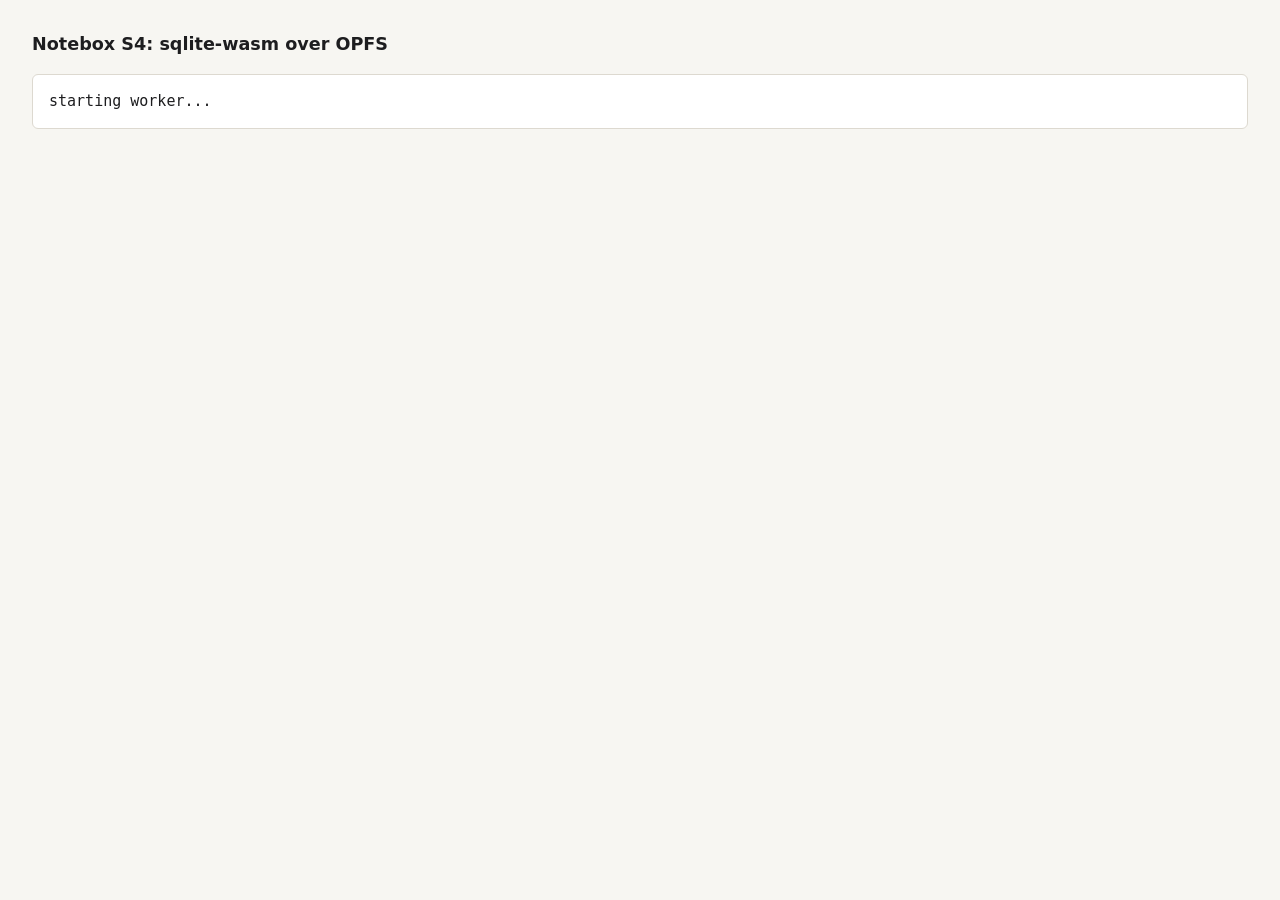
<file: crates/notes-store/web/index.html>
<!doctype html>
<html lang="en">
  <head>
    <meta charset="utf-8" />
    <meta name="viewport" content="width=device-width, initial-scale=1" />
    <title>Notebox S4 - OPFS SQLite probe</title>
    <style>
      body {
        color: #1d1d1f;
        background: #f7f6f2;
        font: 15px/1.45 system-ui, sans-serif;
        margin: 0;
        padding: 2rem;
      }
      h1 {
        font-size: 1.1rem;
        margin: 0 0 1rem;
      }
      pre {
        background: #fff;
        border: 1px solid #ddd9d0;
        border-radius: 6px;
        overflow: auto;
        padding: 1rem;
        white-space: pre-wrap;
      }
      body[data-status="error"] pre {
        border-color: #b42318;
        color: #b42318;
      }
    </style>
  </head>
  <body data-status="running">
    <main id="app">
      <h1>Notebox S4: sqlite-wasm over OPFS</h1>
      <pre id="result">starting worker...</pre>
    </main>
    <script type="module">
      const params = new URLSearchParams(location.search);
      const reset = params.get("reset") === "1";
      const result = document.getElementById("result");
      const worker = new Worker("./worker.js", { type: "module" });

      function finish(payload) {
        result.textContent = JSON.stringify(payload, null, 2);
        document.body.dataset.status = payload.ok ? "ok" : "error";
        window.__s4 = payload;
      }

      worker.addEventListener("message", (event) => {
        finish(event.data);
        if (event.data.ok) {
          // A reload must not reset the database: drop the query string.
          history.replaceState({}, "", location.pathname);
        }
      });
      worker.addEventListener("error", (event) => {
        finish({ ok: false, error: event.message || String(event) });
      });
      worker.postMessage({ reset });
    </script>
  </body>
</html>
</file>
